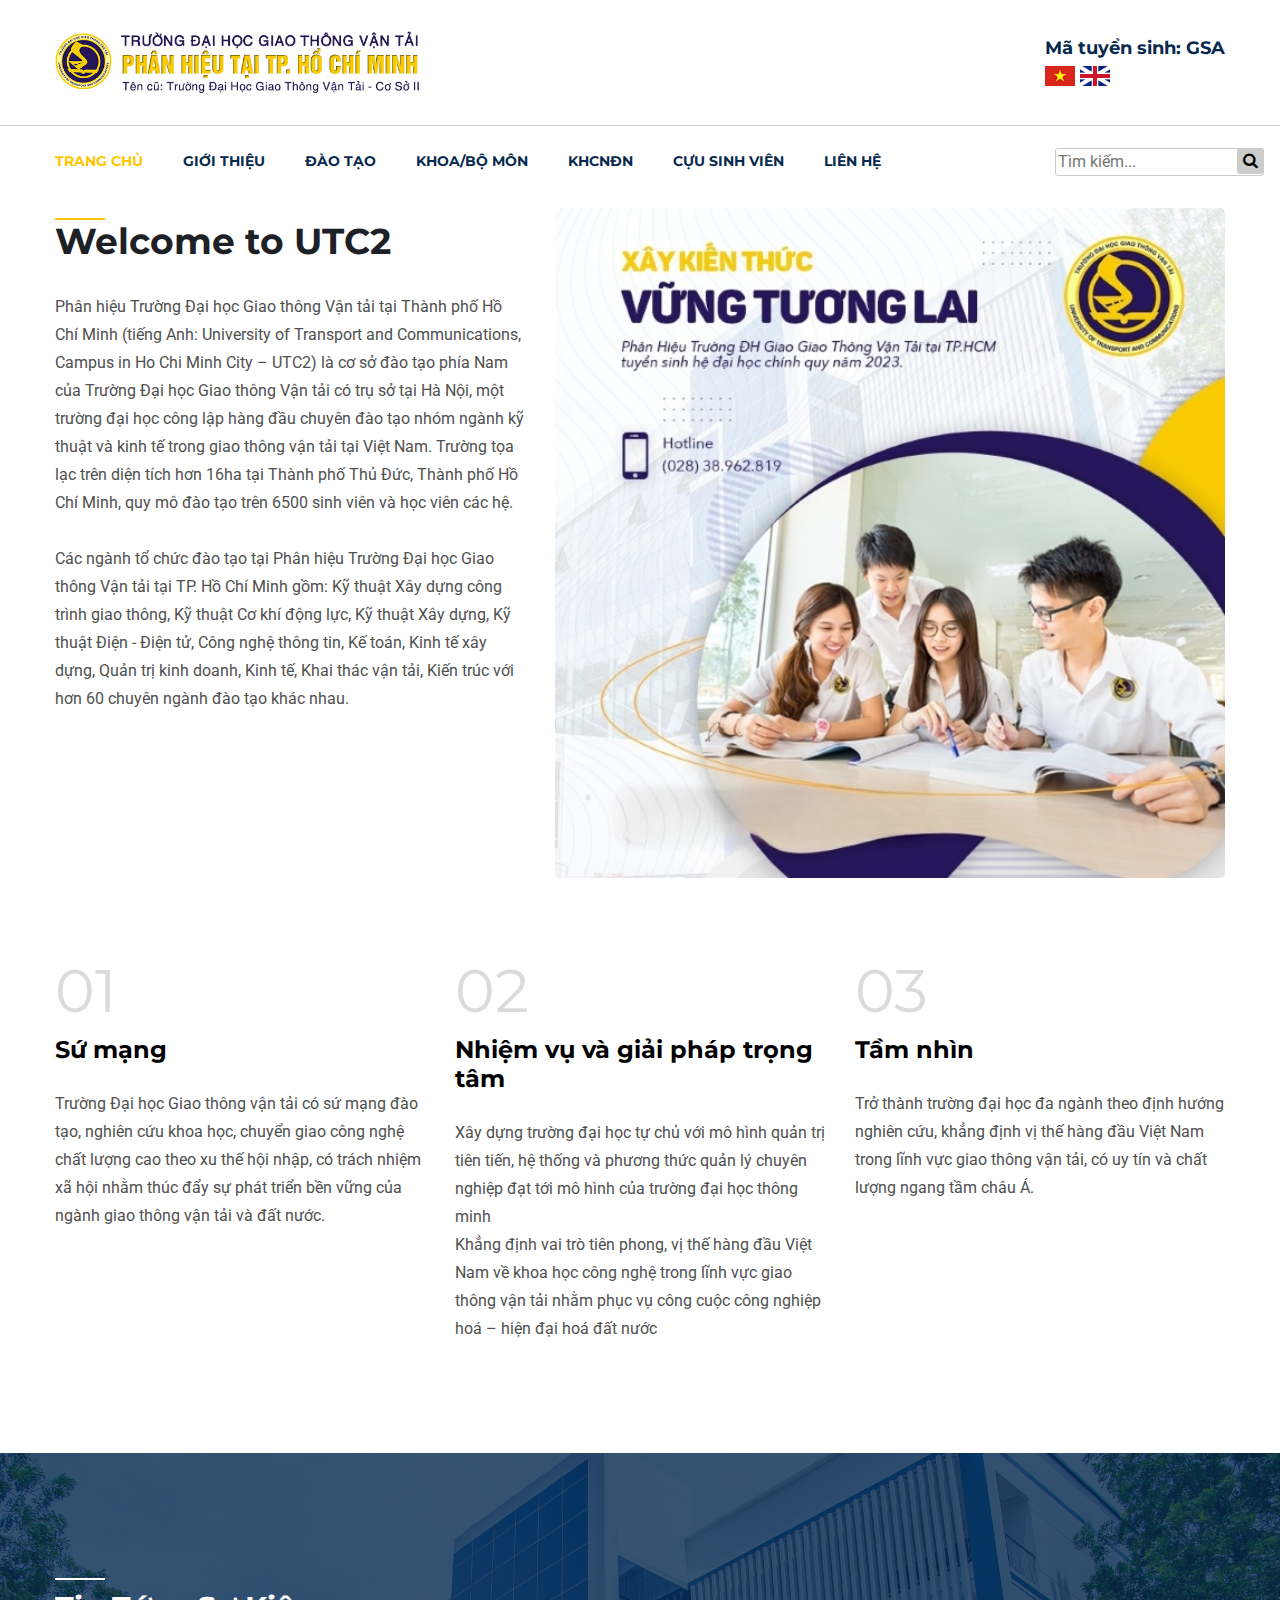
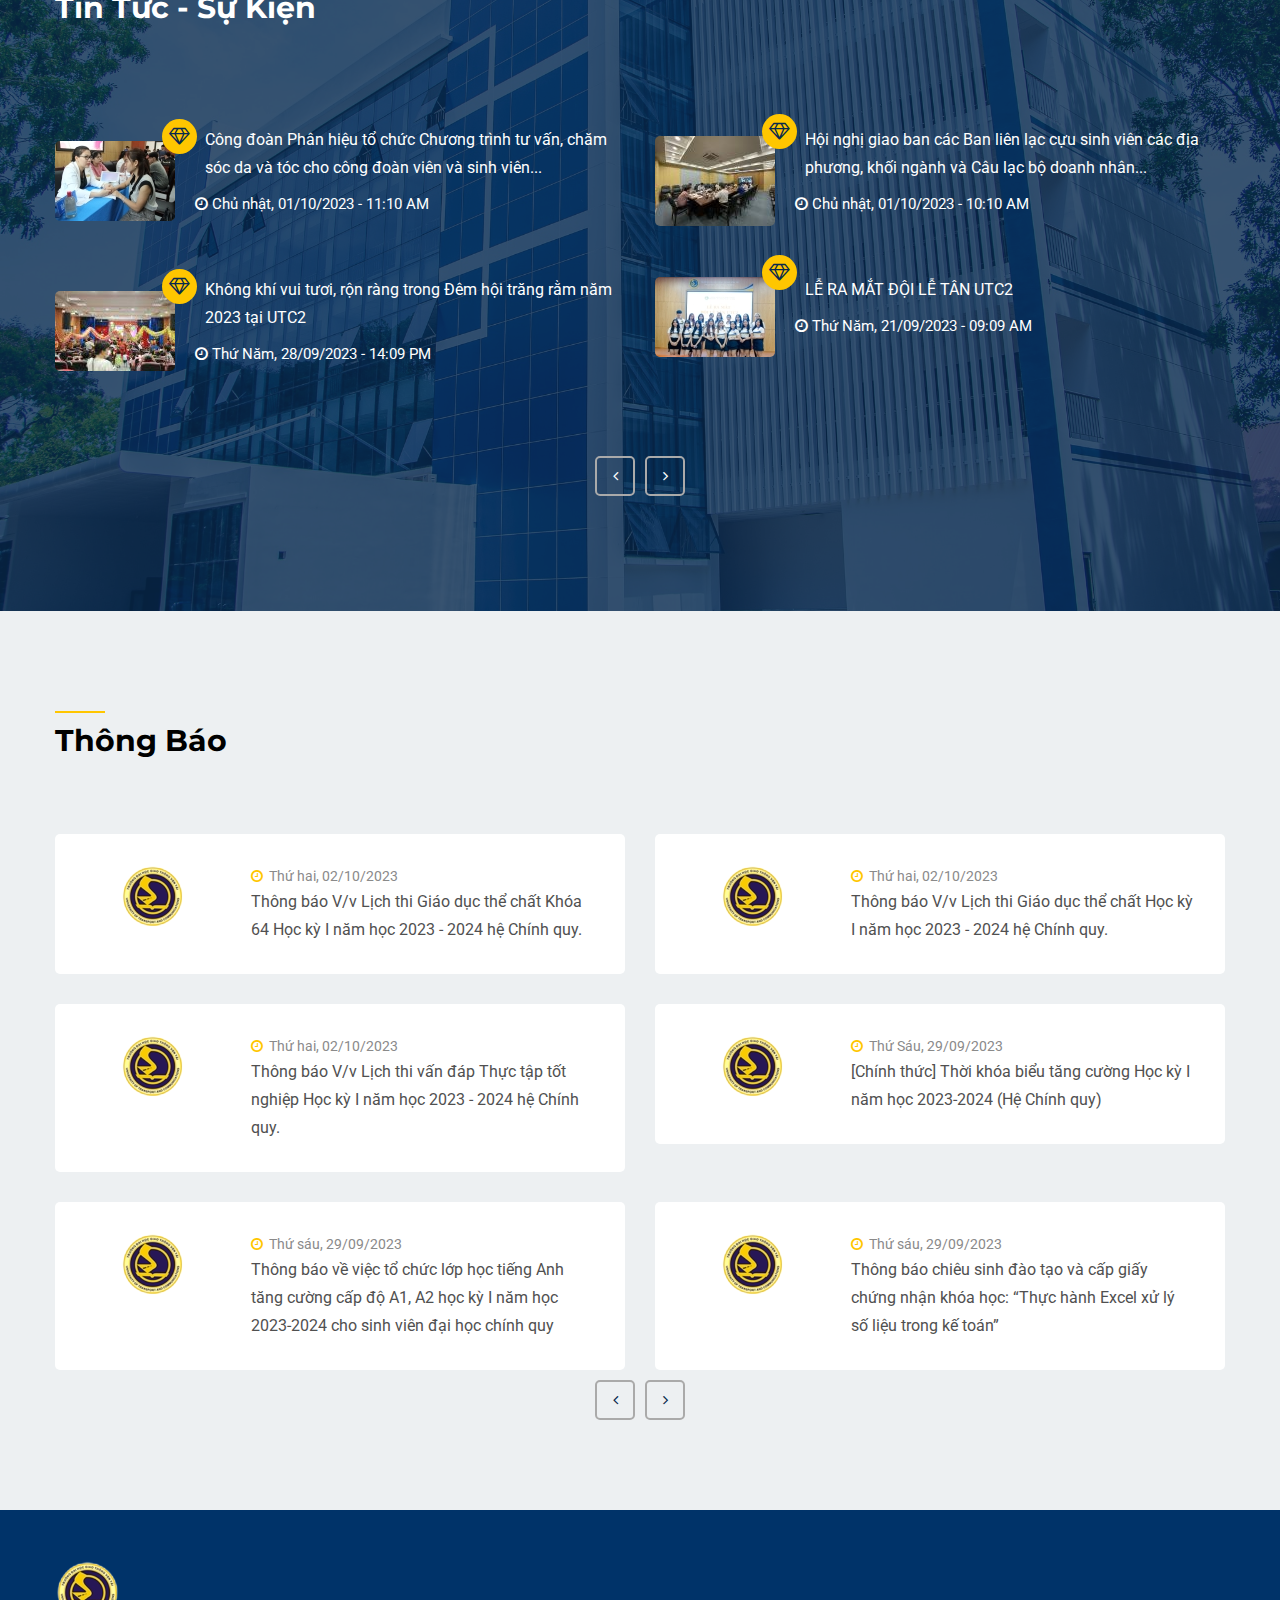
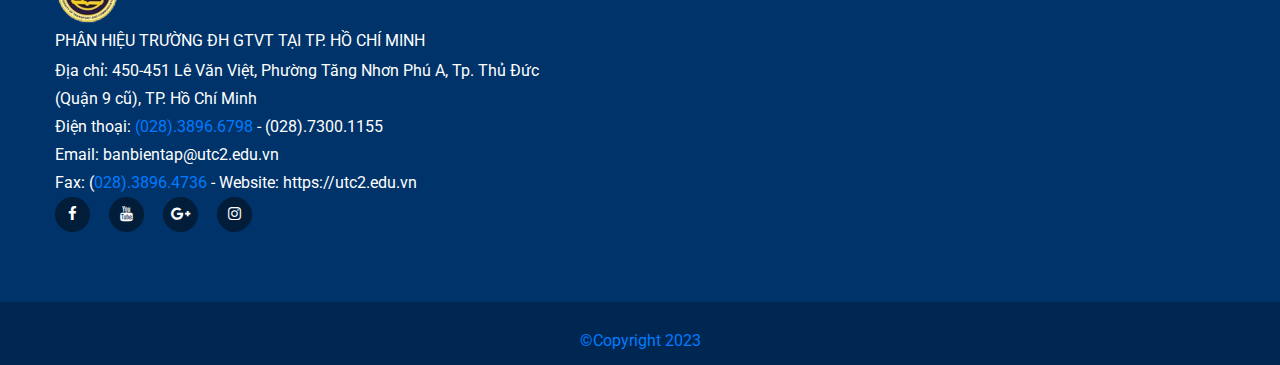
<file: utc2-education/index.html>
<!doctype html>
<html lang="en">

<head>

    <!--====== Required meta tags ======-->
    <meta charset="utf-8">
    <meta http-equiv="x-ua-compatible" content="ie=edge">
    <meta name="description" content="">
    <meta name="viewport" content="width=device-width, initial-scale=1, shrink-to-fit=no">

    <!--====== Title ======-->
    <title>Phân hiệu trường ĐH GTVT tại TP.Hồ Chí Minh</title>

    <!--====== Favicon Icon ======-->
    <link rel="shortcut icon" href="images/iconlogo.png" type="image/png">
    <!--====== Bootstrap css ======-->
    <link rel="stylesheet" href="css/bootstrap.min.css">

    <!--====== Fontawesome css ======-->
    <link rel="stylesheet" href="css/font-awesome.min.css">

    <!--====== Default css ======-->
    <link rel="stylesheet" href="css/default.css">

    <!--====== Style css ======-->
    <link rel="stylesheet" href="css/style.css">

    <!--====== Responsive css ======-->
    <link rel="stylesheet" href="css/responsive.css">


</head>

<body>
    <header id="header-part">
        <div class="header-logo-support pt-30 pb-30">
            <div class="container">

                <div class="row">
                    <div class="col-lg-4 col-md-4">
                        <div class="logo">
                            <a href="index.html">
                                <img src="images/logo.png" alt="Logo">
                            </a>
                        </div>
                    </div>
                    <div class="col-lg-8 col-md-8">
                        <div class="support-button float-right d-none d-md-block">
                            <div class="support float-left">
                                <!-- <div class="icon">
                                    <img src="images/all-icon/support.png" alt="icon">
                                </div> -->
                                <div class="cont">
                                    <span>Mã tuyển sinh: GSA</span>
                                    <br>
                                    <span><a href="#"><img src="images/vi.png" alt=""></a>
                                        <a href="#"><img src="images/en.png" alt=""></a>
                                    </span>
                                </div>
                            </div>
                            <!-- <div class="button float-left">
                                <a href="#" class="main-btn">Apply Now</a>
                            </div> -->
                        </div>
                    </div>
                </div> <!-- row -->
            </div> <!-- container -->
        </div> <!-- header logo support -->

        <div class="navigation">
            <div class="container">
                <div class="row">
                    <div class="col-lg-10 col-md-10 col-sm-9 col-8">
                        <nav class="navbar navbar-expand-lg">
                            <div class="collapse navbar-collapse sub-menu-bar" id="navbarSupportedContent">
                                <ul class="navbar-nav mr-auto">
                                    <li class="nav-item">
                                        <a class="active" href="index.html">Trang Chủ</a>
                                    </li>
                                    <li class="nav-item">
                                        <a href="index.html">Giới Thiệu</a>
                                    </li>
                                    <li class="nav-item">
                                        <a href="#">Đào Tạo</a>
                                        <ul class="sub-menu">
                                            <li><a href="#">Ngành/Chuyên ngành đào tạo</a></li>
                                            <li><a href="#">Chương trình Đào tạo</a></li>
                                            <li><a href="#">Kế hoạch năm học</a></li>
                                        </ul>
                                    </li>
                                    <li class="nav-item">
                                        <a href="#">Khoa/Bộ Môn</a>
                                        <ul class="sub-menu">
                                            <li><a href="#">Khoa Khoa học cơ bản</a></li>
                                            <li><a href="#">Khoa Công Trình</a></li>
                                            <li><a href="#">Khoa Vận tải kinh tế</a></li>
                                            <li><a href="#">Bộ môn Cơ khí</a></li>
                                            <li><a href="#">Bộ môn Điện-Điện tử</a></li>
                                            <li><a href="#">Bộ môn Công nghệ thông tin</a></li>
                                        </ul>
                                    </li>
                                    <li class="nav-item">
                                        <a href="#">KHCNĐN</a>
                                        <ul class="sub-menu">
                                            <li><a href="#">Tin tức khoa học công nghệ</a></li>
                                            <li><a href="#">Hợp tác Trong nước</a></li>
                                            <li><a href="#">Nghiên cứu khoa học Giảng viên</a></li>
                                            <li><a href="#">Nghiên cứu khoa học Sinh viên</a></li>
                                        </ul>
                                    </li>
                                    <li class="nav-item">
                                        <a href="#">Cựu Sinh Viên</a>

                                    </li>

                                    <li class="nav-item">
                                        <a href="contact.html">Liên Hệ</a>

                                    </li>
                                </ul>
                            </div>
                        </nav> <!-- nav -->
                    </div>
                    <div class="col-lg-2 col-md-2 col-sm-3 col-4">
                        <div class="right-icon text-right">
                            <ul>
                                <li>
                                    <form class="search-form">
                                        <input type="text" placeholder="Tìm kiếm...">
                                        <button type="submit"><i class="fa fa-search"></i></button>
                                    </form>
                                </li>
                            </ul>
                        </div> <!-- right icon -->
                    </div>
                </div> <!-- row -->
            </div> <!-- container -->
        </div>

    </header>

    <section id="about-page" class="pt-70 pb-110">
        <div class="container">
            <div class="row">
                <div class="col-lg-5">
                    <div class="section-title mt-50">
                        <h5></h5>
                        <h2>Welcome to UTC2 </h2>
                    </div> <!-- section title -->
                    <div class="about-cont">
                        <p>Phân hiệu Trường Đại học Giao thông Vận tải tại Thành phố Hồ Chí Minh (tiếng Anh: University
                            of Transport and Communications, Campus in Ho Chi Minh City – UTC2) là cơ sở đào tạo phía
                            Nam của Trường Đại học Giao thông Vận tải có trụ sở tại Hà Nội, một trường đại học công lập
                            hàng đầu chuyên đào tạo nhóm ngành kỹ thuật và kinh tế trong giao thông vận tải tại Việt
                            Nam. Trường tọa lạc trên diện tích hơn 16ha tại Thành
                            phố Thủ Đức, Thành phố Hồ Chí Minh, quy mô đào tạo trên 6500 sinh viên và học viên các hệ.
                            <br>
                            <br>
                            Các ngành tổ chức đào tạo tại Phân hiệu Trường Đại học Giao thông Vận tải tại TP. Hồ Chí
                            Minh gồm: Kỹ thuật Xây dựng công trình giao thông, Kỹ thuật Cơ khí động lực, Kỹ thuật Xây
                            dựng, Kỹ thuật Điện - Điện tử, Công nghệ thông tin, Kế toán, Kinh tế xây dựng, Quản trị kinh
                            doanh, Kinh tế, Khai thác vận tải, Kiến trúc với hơn 60 chuyên ngành đào tạo khác nhau.
                        </p>
                    </div>
                </div> <!-- about cont -->
                <div class="col-lg-7">
                    <div class="about-image mt-50">

                        <img src="images/banner1.jpg" alt="">
                    </div> <!-- about imag -->
                </div>

            </div> <!-- row -->
            <div class="about-items pt-60">
                <div class="row justify-content-center">
                    <div class="col-lg-4 col-md-6 col-sm-10">
                        <div class="about-singel-items mt-30">
                            <span>01</span>
                            <h4>Sứ mạng</h4>
                            <p>Trường Đại học Giao thông vận tải có sứ mạng đào tạo, nghiên cứu khoa học, chuyển giao
                                công nghệ chất lượng cao theo xu thế hội nhập, có trách nhiệm xã hội nhằm thúc đẩy sự
                                phát triển bền vững của ngành giao thông vận tải và đất nước.</p>
                        </div> <!-- about singel -->
                    </div>
                    <div class="col-lg-4 col-md-6 col-sm-10">
                        <div class="about-singel-items mt-30">
                            <span>02</span>
                            <h4>Nhiệm vụ và giải pháp trọng tâm</h4>
                            <p>Xây dựng trường đại học tự chủ với mô hình quản trị tiên tiến, hệ thống và phương thức
                                quản lý chuyên nghiệp đạt tới mô hình của trường đại học thông minh
                                <br>
                                Khẳng định vai trò tiên phong, vị thế hàng đầu Việt Nam về khoa học công nghệ trong lĩnh
                                vực giao thông vận tải nhằm phục vụ công cuộc công nghiệp hoá – hiện đại hoá đất nước
                            </p>
                        </div> <!-- about singel -->
                    </div>
                    <div class="col-lg-4 col-md-6 col-sm-10">
                        <div class="about-singel-items mt-30">
                            <span>03</span>
                            <h4>Tầm nhìn</h4>
                            <p>Trở thành trường đại học đa ngành theo định hướng nghiên cứu, khẳng định vị thế hàng đầu
                                Việt Nam trong lĩnh vực giao thông vận tải, có uy tín và chất lượng ngang tầm châu Á.
                            </p>
                        </div> <!-- about singel -->
                    </div>
                </div> <!-- row -->
            </div> <!-- about items -->
        </div> <!-- container -->
    </section>
    <section id="event" class="bg_cover pt-115 pb-115" data-overlay="8"
        style="background-image: url(images/inform.jpg)">
        <div class="container">

            <div class="row">
                <div class="col-lg-6">
                    <div class="section-title pb-40">
                        <h5></h5>
                        <h3>Tin Tức - Sự Kiện</h3>
                    </div> <!-- section title -->
                </div>
            </div> <!-- row -->
            <div class="row event-slied mt-40">
                <div class="col-lg-6">
                    <div class="singel-event">
                        <div class="event-thum">
                            <img src="images/event/i11.jpg" alt="event">
                            <div class="quote">
                                <i class="fa fa-diamond"></i>
                            </div>
                        </div>
                        <div class="event-cont">
                            <a href="#">
                                <p>Công đoàn Phân hiệu tổ chức Chương trình tư vấn, chăm sóc da và tóc cho công đoàn
                                    viên và
                                    sinh viên... </p>
                            </a>
                            <span><i class="fa fa-clock-o"></i> Chủ nhật, 01/10/2023 - 11:10 AM</span>
                        </div>
                    </div> <!-- singel event -->
                </div>

                <div class="col-lg-6">
                    <div class="singel-event">
                        <div class="event-thum">
                            <img src="images/event/i22.jpg" alt="event">
                            <div class="quote">
                                <i class="fa fa-diamond"></i>
                            </div>
                        </div>
                        <div class="event-cont">
                            <a href="#">
                                <p>
                                    Hội nghị giao ban các Ban liên lạc cựu sinh viên các địa phương, khối ngành và Câu
                                    lạc bộ doanh nhân...
                                </p>
                            </a>
                            <span><i class="fa fa-clock-o"></i> Chủ nhật, 01/10/2023 - 10:10 AM</span>
                        </div>
                    </div> <!-- singel event -->
                </div>
                <div class="col-lg-6">
                    <div class="singel-event">
                        <div class="event-thum">
                            <img src="images/event/i33.jpg" alt="event">
                            <div class="quote">
                                <i class="fa fa-diamond"></i>
                            </div>
                        </div>
                        <div class="event-cont">
                            <a href="#">
                                <p>
                                    Không khí vui tươi, rộn ràng trong Đêm hội trăng rằm năm 2023 tại UTC2</p>
                            </a>
                            <span><i class="fa fa-clock-o"></i> Thứ Năm, 28/09/2023 - 14:09 PM</span>
                        </div>
                    </div> <!-- singel event -->
                </div>
                <div class="col-lg-6">
                    <div class="singel-event">
                        <div class="event-thum">
                            <img src="images/event/i55.jpg" alt="event">
                            <div class="quote">
                                <i class="fa fa-diamond"></i>
                            </div>
                        </div>
                        <div class="event-cont">
                            <a href="#">
                                <p>
                                    LỄ RA MẮT ĐỘI LỄ TÂN UTC2</p>
                            </a>
                            <span><i class="fa fa-clock-o"></i> Thứ Năm, 21/09/2023 - 09:09 AM</span>
                        </div>
                    </div> <!-- singel event -->
                </div>

            </div> <!-- event slied -->
            <div class="row event-slied mt-40">
                <div class="col-lg-12">
                    <nav class="courses-pagination mt-50">
                        <ul class="pagination justify-content-center">
                            <li class="page-item1">
                                <a href="#" aria-label="Previous">
                                    <i class="fa fa-angle-left"></i>
                                </a>
                            </li>

                            <li class="page-item1">
                                <a href="#" aria-label="Next">
                                    <i class="fa fa-angle-right"></i>
                                </a>
                            </li>
                        </ul>
                    </nav> <!-- courses pagination -->
                </div>
            </div> <!-- row -->
        </div> <!-- container -->
    </section>
    <section id="information-page" class="pt-90 pb-90 gray-bg">
        <div class="container">
            <div class="row">
                <div class="col-lg-6">
                    <div class="section-title pb-45">
                        <h5></h5>
                        <h3>Thông Báo</h3>
                    </div> <!-- section title -->
                </div>
            </div>
            <div class="row">
                <div class="col-lg-6">
                    <div class="singel-information-list mt-30">
                        <div class="information-thum">
                            <a href="#">
                                <img src="images/iconlogo.png" alt="information">
                            </a>
                        </div>
                        <div class="information-cont">
                            <span><i class="fa fa-clock-o"></i> Thứ hai, 02/10/2023</span>
                            <a href="#">
                                <p>
                                    Thông báo V/v Lịch thi Giáo dục thể chất Khóa 64 Học kỳ I năm học 2023 - 2024 hệ
                                    Chính quy.</p>
                            </a>
                        </div>
                    </div>
                </div>
                <div class="col-lg-6">
                    <div class="singel-information-list mt-30">
                        <div class="information-thum">
                            <a href="#">
                                <img src="images/iconlogo.png" alt="information">
                            </a>
                        </div>
                        <div class="information-cont">
                            <span><i class="fa fa-clock-o"></i> Thứ hai, 02/10/2023</span>
                            <a href="#">
                                <p>
                                    Thông báo V/v Lịch thi Giáo dục thể chất Học kỳ I năm học 2023 - 2024 hệ Chính quy.
                                </p>
                            </a>
                        </div>
                    </div>
                </div>
                <div class="col-lg-6">
                    <div class="singel-information-list mt-30">
                        <div class="information-thum">
                            <a href="#">
                                <img src="images/iconlogo.png" alt="information">
                            </a>
                        </div>
                        <div class="information-cont">
                            <span><i class="fa fa-clock-o"></i> Thứ hai, 02/10/2023</span>
                            <a href="#">
                                <p>
                                    Thông báo V/v Lịch thi vấn đáp Thực tập tốt nghiệp Học kỳ I năm học 2023 - 2024 hệ
                                    Chính quy.</p>
                            </a>
                        </div>
                    </div>
                </div>
                <div class="col-lg-6">
                    <div class="singel-information-list mt-30">
                        <div class="information-thum">
                            <a href="#">
                                <img src="images/iconlogo.png" alt="information">
                            </a>
                        </div>
                        <div class="information-cont">
                            <span><i class="fa fa-clock-o"></i> Thứ Sáu, 29/09/2023</span>
                            <a href="#">
                                <p>
                                    [Chính thức] Thời khóa biểu tăng cường Học kỳ I năm học 2023-2024 (Hệ Chính quy)</p>
                            </a>
                        </div>
                    </div>
                </div>
                <div class="col-lg-6">
                    <div class="singel-information-list mt-30">
                        <div class="information-thum">
                            <a href="#">
                                <img src="images/iconlogo.png" alt="information">
                            </a>
                        </div>
                        <div class="information-cont">
                            <span><i class="fa fa-clock-o"></i> Thứ sáu, 29/09/2023</span>
                            <a href="#">
                                <p>
                                    Thông báo về việc tổ chức lớp học tiếng Anh tăng cường cấp độ A1, A2 học kỳ I năm
                                    học 2023-2024 cho sinh viên đại học chính quy</p>
                            </a>
                        </div>
                    </div>
                </div>
                <div class="col-lg-6">
                    <div class="singel-information-list mt-30">
                        <div class="information-thum">
                            <a href="#">
                                <img src="images/iconlogo.png" alt="information">
                            </a>
                        </div>
                        <div class="information-cont">
                            <span><i class="fa fa-clock-o"></i> Thứ sáu, 29/09/2023</span>
                            <a href="#">
                                <p>
                                    Thông báo chiêu sinh đào tạo và cấp giấy chứng nhận khóa học: “Thực hành Excel xử
                                    lý số liệu trong kế toán”</p>
                            </a>
                        </div>
                    </div>
                </div>
            </div> <!-- row -->
            <div class="row">
                <div class="col-lg-12">
                    <nav class="courses-pagination mt-50">
                        <ul class="pagination justify-content-center">
                            <li class="page-item">
                                <a href="#" aria-label="Previous">
                                    <i class="fa fa-angle-left"></i>
                                </a>
                            </li>

                            <li class="page-item">
                                <a href="#" aria-label="Next">
                                    <i class="fa fa-angle-right"></i>
                                </a>
                            </li>
                        </ul>
                    </nav> <!-- courses pagination -->
                </div>
            </div> <!-- row -->
        </div> <!-- container -->
    </section>


    <!--====== FOOTER PART START ======-->

    <footer id="footer-part">
        <div class="footer-top pt-10 pb-70">
            <div class="container">
                <div class="row">
                    <div class="col-lg-6 col-md-6">
                        <div class="footer-about mt-40">
                            <div class="logo">
                                <a href="#"><img src="images/iconlogo.png" alt="Logo"></a>
                            </div>
                            <div id="ttfootertrentrai">
                                <div id="tdttfootertrentrai">Phân hiệu trường ĐH GTVT tại TP. Hồ Chí Minh</div>
                                <p>Địa chỉ: 450-451 Lê Văn Việt, Phường Tăng Nhơn Phú A, Tp. Thủ Đức (Quận 9 cũ), TP. Hồ
                                    Chí Minh</p>

                                <p>Điện thoại:&nbsp;<a href="tel:(+84) 28%C2%A038966798">(028).3896.6798</a>&nbsp;-
                                    (028).7300.1155</p>

                                <p>Email: banbientap@utc2.edu.vn</p>

                                <p>Fax:&nbsp;(<a href="tel:(028)-3896-4736">028).3896.4736</a>&nbsp;- Website:
                                    https://utc2.edu.vn</p>
                            </div>
                            <ul class="mt-20">
                                <li><a href="#"><i class="fa fa-facebook-f"></i></a></li>
                                <li><a href="#"><i class="fa fa-youtube"></i></a></li>
                                <li><a href="#"><i class="fa fa-google-plus"></i></a></li>
                                <li><a href="#"><i class="fa fa-instagram"></i></a></li>
                            </ul>
                        </div> <!-- footer about -->
                    </div>

                    <div class="col-lg-6 col-md-6 ">
                        <div id="mapfootertrentrai">
                            <iframe
                                src="https://www.google.com/maps/embed?pb=!1m14!1m8!1m3!1d7837.0187154014575!2d106.7937563!3d10.8488098!3m2!1i1024!2i768!4f13.1!3m3!1m2!1s0x317527158a0a5b81%3A0xf45c5d34ac580517!2zUGjDom4gaGnhu4d1IFRyxrDhu51uZyDEkOG6oWkgaOG7jWMgR1RWVCB04bqhaSBUcC4gSOG7kyBDaMOtIE1pbmg!5e0!3m2!1svi!2s!4v1696221725353!5m2!1svi!2s"
                                width="600" height="450" style="border:0;" allowfullscreen="" loading="lazy"
                                referrerpolicy="no-referrer-when-downgrade"></iframe>
                        </div>

                    </div>
                </div> <!-- row -->
            </div> <!-- container -->
        </div> <!-- footer top -->

        <div class="footer-copyright pt-10 pb-10">
            <div class="container">
                <div class="copyright text-md-left text-center pt-15">
                    <p><a target="_blank" href="#">©Copyright 2023</a> </p>
                </div>

            </div> <!-- container -->
        </div> <!-- footer copyright -->
    </footer>

    <!--====== FOOTER PART ENDS ======-->
    <!--====== jquery js ======-->
    <script src="js/vendor/modernizr-3.6.0.min.js"></script>
    <script src="js/vendor/jquery-1.12.4.min.js"></script>

    <!--====== Main js ======-->
    <script src="js/main.js"></script>

</body>

</html>
</file>
<file: utc2-education/css/default.css>
/* Deafult Margin & Padding */
/*-- Margin Top --*/
.mt-5 {
	margin-top: 5px;
}
.mt-10 {
	margin-top: 10px;
}
.mt-15 {
	margin-top: 15px;
}
.mt-20 {
	margin-top: 20px;
}
.mt-25 {
	margin-top: 25px;
}
.mt-30 {
	margin-top: 30px;
}
.mt-35 {
	margin-top: 35px;
}
.mt-40 {
	margin-top: 40px;
}
.mt-45 {
	margin-top: 45px;
}
.mt-50 {
	margin-top: 10px;
}
.mt-55 {
	margin-top: 55px;
}
.mt-60 {
	margin-top: 60px;
}
.mt-65 {
	margin-top: 65px;
}
.mt-70 {
	margin-top: 70px;
}
.mt-75 {
	margin-top: 75px;
}
.mt-80 {
	margin-top: 80px;
}
.mt-85 {
	margin-top: 85px;
}
.mt-90 {
	margin-top: 90px;
}
.mt-95 {
	margin-top: 95px;
}
.mt-100 {
	margin-top: 100px;
}
.mt-105 {
	margin-top: 105px;
}
.mt-110 {
	margin-top: 110px;
}
.mt-115 {
	margin-top: 115px;
}
.mt-120 {
	margin-top: 120px;
}
.mt-125 {
	margin-top: 125px;
}
.mt-130 {
	margin-top: 130px;
}
.mt-135 {
	margin-top: 135px;
}
.mt-140 {
	margin-top: 140px;
}
.mt-145 {
	margin-top: 145px;
}
.mt-150 {
	margin-top: 150px;
}
.mt-155 {
	margin-top: 155px;
}
.mt-160 {
	margin-top: 160px;
}
.mt-165 {
	margin-top: 165px;
}
.mt-170 {
	margin-top: 170px;
}
.mt-175 {
	margin-top: 175px;
}
.mt-180 {
	margin-top: 180px;
}
.mt-185 {
	margin-top: 185px;
}
.mt-190 {
	margin-top: 190px;
}
.mt-195 {
	margin-top: 195px;
}
.mt-200 {
	margin-top: 200px;
}
/*-- Margin Bottom --*/

.mb-5 {
	margin-bottom: 5px;
}
.mb-10 {
	margin-bottom: 10px;
}
.mb-15 {
	margin-bottom: 15px;
}
.mb-20 {
	margin-bottom: 20px;
}
.mb-25 {
	margin-bottom: 25px;
}
.mb-30 {
	margin-bottom: 30px;
}
.mb-35 {
	margin-bottom: 35px;
}
.mb-40 {
	margin-bottom: 40px;
}
.mb-45 {
	margin-bottom: 45px;
}
.mb-50 {
	margin-bottom: 50px;
}
.mb-55 {
	margin-bottom: 55px;
}
.mb-60 {
	margin-bottom: 60px;
}
.mb-65 {
	margin-bottom: 65px;
}
.mb-70 {
	margin-bottom: 70px;
}
.mb-75 {
	margin-bottom: 75px;
}
.mb-80 {
	margin-bottom: 80px;
}
.mb-85 {
	margin-bottom: 85px;
}
.mb-90 {
	margin-bottom: 90px;
}
.mb-95 {
	margin-bottom: 95px;
}
.mb-100 {
	margin-bottom: 100px;
}
.mb-105 {
	margin-bottom: 105px;
}
.mb-110 {
	margin-bottom: 110px;
}
.mb-115 {
	margin-bottom: 115px;
}
.mb-120 {
	margin-bottom: 120px;
}
.mb-125 {
	margin-bottom: 125px;
}
.mb-130 {
	margin-bottom: 130px;
}
.mb-135 {
	margin-bottom: 135px;
}
.mb-140 {
	margin-bottom: 140px;
}
.mb-145 {
	margin-bottom: 145px;
}
.mb-150 {
	margin-bottom: 150px;
}
.mb-155 {
	margin-bottom: 155px;
}
.mb-160 {
	margin-bottom: 160px;
}
.mb-165 {
	margin-bottom: 165px;
}
.mb-170 {
	margin-bottom: 170px;
}
.mb-175 {
	margin-bottom: 175px;
}
.mb-180 {
	margin-bottom: 180px;
}
.mb-185 {
	margin-bottom: 185px;
}
.mb-190 {
	margin-bottom: 190px;
}
.mb-195 {
	margin-bottom: 195px;
}
.mb-200 {
	margin-bottom: 200px;
}
/*-- margin left --*/
.ml-5 {
	margin-left: 5px;
}
.ml-10 {
	margin-left: 10px;
}
.ml-15 {
	margin-left: 15px;
}
.ml-20 {
	margin-left: 20px;
}
.ml-25 {
	margin-left: 25px;
}
.ml-30 {
	margin-left: 30px;
}
.ml-35 {
	margin-left: 35px;
}
.ml-40 {
	margin-left: 40px;
}
.ml-45 {
	margin-left: 45px;
}
.ml-50 {
	margin-left: 50px;
}
.ml-55 {
	margin-left: 55px;
}
.ml-60 {
	margin-left: 60px;
}
.ml-65 {
	margin-left: 65px;
}
.ml-70 {
	margin-left: 70px;
}
.ml-75 {
	margin-left: 75px;
}
.ml-80 {
	margin-left: 80px;
}
.ml-85 {
	margin-left: 85px;
}
.ml-90 {
	margin-left: 90px;
}
.ml-95 {
	margin-left: 95px;
}
.ml-100 {
	margin-left: 100px;
}
.ml-105 {
	margin-left: 105px;
}
.ml-110 {
	margin-left: 110px;
}
.ml-115 {
	margin-left: 115px;
}
.ml-120 {
	margin-left: 120px;
}
.ml-125 {
	margin-left: 125px;
}
.ml-130 {
	margin-left: 130px;
}
.ml-135 {
	margin-left: 135px;
}
.ml-140 {
	margin-left: 140px;
}
.ml-145 {
	margin-left: 145px;
}
.ml-150 {
	margin-left: 150px;
}
.ml-155 {
	margin-left: 155px;
}
.ml-160 {
	margin-left: 160px;
}
.ml-165 {
	margin-left: 165px;
}
.ml-170 {
	margin-left: 170px;
}
.ml-175 {
	margin-left: 175px;
}
.ml-180 {
	margin-left: 180px;
}
.ml-185 {
	margin-left: 185px;
}
.ml-190 {
	margin-left: 190px;
}
.ml-195 {
	margin-left: 195px;
}
.ml-200 {
	margin-left: 200px;
}
/*-- margin right --*/
.mr-5 {
	margin-right: 5px;
}
.mr-10 {
	margin-right: 10px;
}
.mr-15 {
	margin-right: 15px;
}
.mr-20 {
	margin-right: 20px;
}
.mr-25 {
	margin-right: 25px;
}
.mr-30 {
	margin-right: 30px;
}
.mr-35 {
	margin-right: 35px;
}
.mr-40 {
	margin-right: 40px;
}
.mr-45 {
	margin-right: 45px;
}
.mr-50 {
	margin-right: 50px;
}
.mr-55 {
	margin-right: 55px;
}
.mr-60 {
	margin-right: 60px;
}
.mr-65 {
	margin-right: 65px;
}
.mr-70 {
	margin-right: 70px;
}
.mr-75 {
	margin-right: 75px;
}
.mr-80 {
	margin-right: 80px;
}
.mr-85 {
	margin-right: 85px;
}
.mr-90 {
	margin-right: 90px;
}
.mr-95 {
	margin-right: 95px;
}
.mr-100 {
	margin-right: 100px;
}
.mr-105 {
	margin-right: 105px;
}
.mr-110 {
	margin-right: 110px;
}
.mr-115 {
	margin-right: 115px;
}
.mr-120 {
	margin-right: 120px;
}
.mr-125 {
	margin-right: 125px;
}
.mr-130 {
	margin-right: 130px;
}
.mr-135 {
	margin-right: 135px;
}
.mr-140 {
	margin-right: 140px;
}
.mr-145 {
	margin-right: 145px;
}
.mr-150 {
	margin-right: 150px;
}
.mr-155 {
	margin-right: 155px;
}
.mr-160 {
	margin-right: 160px;
}
.mr-165 {
	margin-right: 165px;
}
.mr-170 {
	margin-right: 170px;
}
.mr-175 {
	margin-right: 175px;
}
.mr-180 {
	margin-right: 180px;
}
.mr-185 {
	margin-right: 185px;
}
.mr-190 {
	margin-right: 190px;
}
.mr-195 {
	margin-right: 195px;
}
.mr-200 {
	margin-right: 200px;
}


/*-- Padding Top --*/

.pt-5 {
	padding-top: 5px;
}
.pt-10 {
	padding-top: 10px;
}
.pt-15 {
	padding-top: 15px;
}
.pt-20 {
	padding-top: 20px;
}
.pt-25 {
	padding-top: 25px;
}
.pt-30 {
	padding-top: 30px;
}
.pt-35 {
	padding-top: 35px;
}
.pt-40 {
	padding-top: 40px;
}
.pt-45 {
	padding-top: 45px;
}
.pt-50 {
	padding-top: 50px;
}
.pt-55 {
	padding-top: 55px;
}
.pt-60 {
	padding-top: 60px;
}
.pt-65 {
	padding-top: 65px;
}
/* .pt-70 {
	padding-top: 7px;
} */
.pt-75 {
	padding-top: 75px;
}
.pt-80 {
	padding-top: 80px;
}
.pt-85 {
	padding-top: 85px;
}
.pt-90 {
	padding-top: 90px;
}
.pt-95 {
	padding-top: 95px;
}
.pt-100 {
	padding-top: 100px;
}
.pt-105 {
	padding-top: 105px;
}
.pt-110 {
	padding-top: 110px;
}
.pt-115 {
	padding-top: 115px;
}
.pt-120 {
	padding-top: 120px;
}
.pt-125 {
	padding-top: 125px;
}
.pt-130 {
	padding-top: 130px;
}
.pt-135 {
	padding-top: 135px;
}
.pt-140 {
	padding-top: 140px;
}
.pt-145 {
	padding-top: 145px;
}
.pt-150 {
	padding-top: 150px;
}
.pt-155 {
	padding-top: 155px;
}
.pt-160 {
	padding-top: 160px;
}
.pt-165 {
	padding-top: 165px;
}
.pt-170 {
	padding-top: 170px;
}
.pt-175 {
	padding-top: 175px;
}
.pt-180 {
	padding-top: 180px;
}
.pt-185 {
	padding-top: 185px;
}
.pt-190 {
	padding-top: 190px;
}
.pt-195 {
	padding-top: 195px;
}
.pt-200 {
	padding-top: 200px;
}
/*-- Padding Bottom --*/

.pb-5 {
	padding-bottom: 5px;
}
.pb-10 {
	padding-bottom: 10px;
}
.pb-15 {
	padding-bottom: 15px;
}
.pb-20 {
	padding-bottom: 20px;
}
.pb-25 {
	padding-bottom: 25px;
}
.pb-30 {
	padding-bottom: 30px;
}
.pb-35 {
	padding-bottom: 35px;
}
.pb-40 {
	padding-bottom: 40px;
}
.pb-45 {
	padding-bottom: 45px;
}
.pb-50 {
	padding-bottom: 50px;
}
.pb-55 {
	padding-bottom: 55px;
}
.pb-60 {
	padding-bottom: 60px;
}
.pb-65 {
	padding-bottom: 65px;
}
.pb-70 {
	padding-bottom: 70px;
}
.pb-75 {
	padding-bottom: 75px;
}
.pb-80 {
	padding-bottom: 80px;
}
.pb-85 {
	padding-bottom: 85px;
}
.pb-90 {
	padding-bottom: 90px;
}
.pb-95 {
	padding-bottom: 95px;
}
.pb-100 {
	padding-bottom: 100px;
}
.pb-105 {
	padding-bottom: 105px;
}
.pb-110 {
	padding-bottom: 110px;
}
.pb-115 {
	padding-bottom: 115px;
}
.pb-120 {
	padding-bottom: 120px;
}
.pb-125 {
	padding-bottom: 125px;
}
.pb-130 {
	padding-bottom: 130px;
}
.pb-135 {
	padding-bottom: 135px;
}
.pb-140 {
	padding-bottom: 140px;
}
.pb-145 {
	padding-bottom: 145px;
}
.pb-150 {
	padding-bottom: 150px;
}
.pb-155 {
	padding-bottom: 155px;
}
.pb-160 {
	padding-bottom: 160px;
}
.pb-165 {
	padding-bottom: 165px;
}
.pb-170 {
	padding-bottom: 170px;
}
.pb-175 {
	padding-bottom: 175px;
}
.pb-180 {
	padding-bottom: 180px;
}
.pb-185 {
	padding-bottom: 185px;
}
.pb-190 {
	padding-bottom: 190px;
}
.pb-195 {
	padding-bottom: 195px;
}
.pb-200 {
	padding-bottom: 200px;
}

/*-- Padding left --*/

.pl-0 {
	padding-left: 0px;
}
.pl-5 {
	padding-left: 5px;
}
.pl-10 {
	padding-left: 10px;
}
.pl-15 {
	padding-left: 15px;
}
.pl-20 {
	padding-left: 20px;
}
.pl-25 {
	padding-left: 25px;
}
.pl-30 {
	padding-left: 30px;
}
.pl-35 {
	padding-left: 35px;
}
.pl-40 {
	padding-left: 40px;
}
.pl-45 {
	padding-left: 45px;
}
.pl-50 {
	padding-left: 50px;
}
.pl-55 {
	padding-left: 55px;
}
.pl-60 {
	padding-left: 60px;
}
.pl-65 {
	padding-left: 65px;
}
.pl-70 {
	padding-left: 70px;
}
.pl-75 {
	padding-left: 75px;
}
.pl-80 {
	padding-left: 80px;
}
.pl-85 {
	padding-left: 85px;
}
.pl-90 {
	padding-left: 90px;
}
.pl-100 {
	padding-left: 100px;
}
.pl-105 {
	padding-left: 105px;
}
.pl-110 {
	padding-left: 110px;
}
.pl-115 {
	padding-left: 115px;
}
.pl-120 {
	padding-left: 120px;
}
.pl-125 {
	padding-left: 125px;
}
/*-- Padding right --*/

.pr-0 {
	padding-right: 0px;
}
.pr-5 {
	padding-right: 5px;
}
.pr-10 {
	padding-right: 10px;
}
.pr-15 {
	padding-right: 15px;
}
.pr-20 {
	padding-right: 20px;
}
.pr-25 {
	padding-right: 25px;
}
.pr-30 {
	padding-right: 30px;
}
.pr-35 {
	padding-right: 35px;
}
.pr-40 {
	padding-right: 40px;
}
.pr-45 {
	padding-right: 45px;
}
.pr-50 {
	padding-right: 50px;
}
.pr-55 {
	padding-right: 55px;
}
.pr-60 {
	padding-right: 60px;
}
.pr-65 {
	padding-right: 65px;
}
.pr-70 {
	padding-right: 70px;
}
.pr-75 {
	padding-right: 75px;
}
.pr-80 {
	padding-right: 80px;
}
.pr-85 {
	padding-right: 85px;
}
.pr-90 {
	padding-right: 90px;
}
.pr-95 {
	padding-right: 95px;
}
.pr-100 {
	padding-right: 100px;
}
.pr-105 {
	padding-right: 105px;
}
/* Background Color */

.gray-bg {
	background: #edf0f2;
}
.white-bg {
	background: #fff;
}
.black-bg {
	background: #222;
}
/* Color */

.white {
	color: #fff;
}
.black {
	color: #222;
}
/* black overlay */

[data-overlay] {
	position: relative;
}
[data-overlay]::before {
	background: #07294d none repeat scroll 0 0;
	content: "";
	height: 100%;
	left: 0;
	position: absolute;
	top: 0;
	width: 100%;
	z-index: 1;
}
[data-overlay="3"]::before {
	opacity: 0.3;
}
[data-overlay="4"]::before {
	opacity: 0.4;
}
[data-overlay="5"]::before {
	opacity: 0.5;
}
[data-overlay="6"]::before {
	opacity: 0.6;
}
[data-overlay="7"]::before {
	opacity: 0.7;
}
[data-overlay="8"]::before {
	opacity: 0.8;
}
[data-overlay="9"]::before {
	opacity: 0.9;
}
</file>
<file: utc2-education/css/style.css>
/*===========================
    1. Theme default css 
===========================*/


@import url('https://fonts.googleapis.com/css?family=Montserrat:300,400,500,600,700|Roboto:300,400,500,700');

 body {
	font-family: 'Roboto', sans-serif;
	font-weight: 400;
	font-style: normal;
    -webkit-font-smoothing: antialiased;
    -moz-osx-font-smoothing: grayscale;
}

img {
	max-width: 100%;
}

a:focus,
input:focus,
textarea:focus,
button:focus {
	text-decoration: none;
	outline: none;
}

a:focus,
a:hover{
	text-decoration: none;
}

i,
span,
a{
    display: inline-block;
}

h1,
h2,
h3,
h4,
h5,
h6 {
	font-family: 'Montserrat', sans-serif;
	font-weight: 700;
	color: #1d2025;
	margin: 0px;
}

h1 {
	font-weight: 500;
}
h2 {
	font-size: 36px;
}
h3 {
	font-size: 30px;
}
h4 {
	font-size: 22px;
}
h5 {
	font-size: 18px;
}
h6 {
	font-size: 16px;
}
ul,ol {
	margin: 0px;
	padding: 0px;
    list-style-type: none;
}

p {
	font-size: 16px;
	font-weight: 400;
	line-height: 28px;
	color: #505050;
	margin: 0px;
}

.bg_cover{
    background-position:0cm;
    background-size: cover;
    background-repeat: no-repeat;
    width: 100%;
    height: 100%;
}

/*===== All Button Style =====*/

.main-btn {
	display: inline-block;
	font-weight: 500;
	text-align: center;
	white-space: nowrap;
	vertical-align: middle;
	-webkit-user-select: none;
	-moz-user-select: none;
	-ms-user-select: none;
	user-select: none;
	border: 1px solid #ffc600;
	padding: 0 35px;
	font-size: 16px;
    font-family: 'Montserrat', sans-serif;
    font-weight: 700;
	line-height: 50px;
	border-radius: 5px;
    color: #07294d;
    cursor: pointer;
    position: relative;
    overflow: hidden;
    z-index: 5;
    -webkit-transition: 0.4s ease-in-out;
    transition: 0.4s ease-in-out;
    background-color: #ffc600;
}
.main-btn:hover{
    color: #ffc600;
    border-color: #07294d;
    background-color: #07294d;
}



/*===== All Section Title Style =====*/

.section-title{}
.section-title h5{
    color: #07294d;
    position: relative;
    padding-bottom: 12px;
}
.section-title h5::before{
    content: '';
    position: absolute;
    width: 50px;
    height: 2px;
    background-color: #ffc600;
    bottom: 0;
    left: 0;
}
.section-title h3{
    font-size: 30px;
    color: #000;
    padding-top: 10px;
}

/*=====================================================
    2. HEADER css 
======================================================*/


/*===== Header top =====*/

.header-top{
    background-color: #07294d;
    padding-top: 10px;
    padding-bottom: 10px;
}
.header-contact{}
.header-contact ul{}
.header-contact ul li{
    display: inline-block;
    margin-right: 45px;
}
.header-contact ul li:last-child{
    margin-right: 0;
}

.header-contact ul li img{}
.header-contact ul li span {
	color: #dee2e6;
	font-size: 15px;
	font-weight: 400;
	margin-left: 10px;
}

.header-opening-time{}
.header-opening-time p {
	color: #dee2e6;
	font-size: 15px;
	font-weight: 400;
}

/*===== Header Logo support =====*/

.header-logo-support{
    border-bottom: 1px solid #cecece;
}

.support-button{}
.support-button .support {
	display: -moz-flex;
	display: -ms-flex;
	display: -o-flex;
	display: -webkit-box;
	display: -ms-flexbox;
	display: flex;
	-webkit-box-align: start;
	-ms-flex-align: start;
	align-items: flex-start;
	margin-top: 7px;
}
.support-button .support .icon{}
.support-button .support .cont{
    margin-left: 15px;
    margin-top: -2px;
}
.support-button .support .cont p{
    font-size: 13px;
    color: #8a8a8a;
    line-height: 18px
}
.support-button .support .cont span{
    font-size: 18px;
    color: #07294d;
    font-family: 'Montserrat', sans-serif;
    font-weight: 700;
}

.support-button .button{
    margin-left: 60px;
}

/*===== Header Menu =====*/

.navigation{}

.navigation.sticky {
	position: fixed;
	top: 0;
	left: 0;
	width: 100%;
	background: #fff;
	z-index: 999;
    border-bottom: 1px solid #cecece;
    -webkit-box-shadow: 0px 0px 191px 0px rgba(0,0,0,0.06);
    box-shadow: 0px 0px 191px 0px rgba(0,0,0,0.06);
    -webkit-animation: sticky 2s;
    animation: sticky 2s;
}

@-webkit-keyframes sticky {
    0%{
        -webkit-transform: translateY(-100%);
        transform: translateY(-100%)
    }
    100%{
        -webkit-transform: translateY(0%);
        transform: translateY(0%)
    }
}

@keyframes sticky {
    0%{
        -webkit-transform: translateY(-100%);
        transform: translateY(-100%)
    }
    100%{
        -webkit-transform: translateY(0%);
        transform: translateY(0%)
    }
}

.navigation .navbar{
    padding: 0;
}

.navigation .navbar .navbar-nav{}
.navigation .navbar .navbar-nav li{
    margin-right: 40px;
    position: relative;
}
.navigation .navbar .navbar-nav li:last-child{
    margin-right: 0;
}

.navigation .navbar .navbar-nav li a{
    font-size: 14px;
    font-family: 'Montserrat', sans-serif;
    font-weight: 700;
    color: #07294d;
    text-transform: uppercase;
    -webkit-transition: all 0.4s linear;
    transition: all 0.4s linear;
    padding: 25px 0;
}

.navigation .navbar .navbar-nav > li > a.active,
.navigation .navbar .navbar-nav > li > a:hover{
    color: #ffc600;
}

.navigation .navbar .navbar-nav li .sub-menu{
    position: absolute;
    top: 110%;
    left: 0;
    background-color: #07294d;
    width: 200px;
    opacity: 0;
    visibility: hidden;
    -webkit-transition: all 0.4s linear;
    transition: all 0.4s linear;
    z-index: 99;
}
.navigation .navbar .navbar-nav li:hover .sub-menu{
    opacity: 1;
    visibility: visible;
    top: 100%;
}

.navigation .navbar .navbar-nav li .sub-menu li{
    margin-right: 0;
}
.navigation .navbar .navbar-nav li .sub-menu li a{
    padding: 10px 15px;
    display: block;
    border-bottom: 1px solid rgba(255, 198, 0, 0.5);
    color: #fff;
}
.navigation .navbar .navbar-nav li .sub-menu li a.active,
.navigation .navbar .navbar-nav li .sub-menu li a:hover{
    padding-left: 20px;
    color: #ffc600;
}

.sub-nav-toggler{
    display: none;
}

.navigation .navbar .navbar-nav li .sub-menu li:last-child a{
    border-bottom: 0;
}

.navbar .navbar-toggler {
	padding: 3px 8px;
	margin: 18px 0;
     -webkit-transform: all 0.4s linear;
    transform: all 0.4s linear;
}

.navbar .navbar-toggler .icon-bar {
	width: 30px;
	height: 2px;
	background-color: #07294d;
	display: block;
	margin: 5px 0;
    position: relative;
     -webkit-transition: all 0.4s linear;
    transition: all 0.4s linear;
}

.navbar .navbar-toggler.active .icon-bar:nth-of-type(1){
    -webkit-transform: rotate(46deg);
    transform: rotate(46deg);
    top: 7px;
}
.navbar .navbar-toggler.active .icon-bar:nth-of-type(2){
    opacity: 0;
}
.navbar .navbar-toggler.active .icon-bar:nth-of-type(3){
    -webkit-transform: rotate(134deg);
    transform: rotate(134deg);
    top: -7px;
}

.right-icon{}
.right-icon ul li{
    display: inline-block;
    margin-right: 17px;
    padding: 22px 0;
}
.right-icon ul li:last-child{
    margin-right: 0;
}

.right-icon ul li a{
    font-size: 18px;
    color: #07294d;
    position: relative;
    padding-right: 7px;
}
.right-icon ul li a span{
    font-size: 12px;
    color: #fff;
    background-color: #ffc600;
    border-radius: 50%;
    padding: 0px 4px;
    position: absolute;
    top: -5px;
    right: 0;
}

/*===== SEARCH BOX =====*/
.search-form {
    position: relative;
  }
  
  .search-form input[type="text"] {
    /* padding: 5px 10px; */
    border: 1px solid #ccc;
    border-radius: 3px;
  }
  
  .search-form button {
    position: absolute;
    top: 0;
    right: 0;
    /* padding: 5px 10px; */
    background-color: #ccc;
    border: none;
    border-radius: 3px;
    cursor: pointer;
  }
.search-box{
    position: fixed;
    top: 0;
    left: 0;
    width: 100%;
    height: 100%;
    background-color: rgba(7, 41, 77, 0.5);
    z-index: 999;
    display: none;
}

.closebtn {
	position: absolute;
	top: 20px;
	right: 50px;
	cursor: pointer;
	width: 30px;
	height: 25px;
}
.closebtn span{
    width: 30px;
    height: 2px;
    background-color: #fff;
    position: relative;
    display: block;
}
.closebtn span:nth-of-type(1) {
	-webkit-transform: rotate(45deg);
	transform: rotate(45deg);
	top: 11px;
}
.closebtn span:nth-of-type(2){
    -webkit-transform: rotate(-45deg);
    transform: rotate(-45deg);
	top: 9px;
}

.search-box .serach-form input {
	width: 50%;
	height: 50px;
	position: absolute;
	top: 50%;
	left: 50%;
	-webkit-transform: translate(-50%, -50%);
	transform: translate(-50%, -50%);
	background-color: #fff;
	border: 2px solid #07294d;
	color: #07294d;
	padding-left: 20px;
	border-radius: 50px;
}
.search-box .serach-form button {
	position: absolute;
	top: 50%;
	left: 72%;
	-webkit-transform: translate(-50%, -50%);
	transform: translate(-50%, -50%);
    padding: 0;
    border: 0;
    background-color: transparent;
    color: #07294d;
    cursor: pointer;
    font-size: 16px;
}



/*=====================================================
    5. ABOUT css 
======================================================*/

#about-part{
    position: relative;
    padding-bottom: 220px;
}
.about-bg{
    width: 52%;
    position: absolute;
    bottom: 0;
    right: 0;
    z-index: -2;
}
.about-bg::before{
    position: absolute;
    content: '';
    width: 100%;
    height: 100%;
    background: rgb(255,255,255);
    background: -webkit-gradient(linear, left top, left bottom, color-stop(60%, rgba(255,255,255,0)), to(rgba(255,255,255,1)));
    background: linear-gradient(180deg, rgba(255,255,255,0) 60%, rgba(255,255,255,1) 100%);
}

.about-bg img{
    width: 100%;
}

.about-cont p{
    padding-top: 30px;
}

.about-event{
    -webkit-box-shadow: 0px 0px 191px 0px rgba(0,0,0,0.06);
    box-shadow: 0px 0px 191px 0px rgba(0,0,0,0.06);
    padding: 65px 70px 37px;
    background-color: rgba(255, 255, 255, 0.95);
}
.about-event .event-title h3{
    font-size: 36px;
    color: #000;
    padding-bottom: 5px;
}
.about-event ul li .singel-event{
    padding: 25px 0;
    border-bottom: 1px solid #cecece;
}
.about-event ul li:last-child .singel-event{
    border-bottom: 0;
}

.about-event ul li .singel-event span{
    font-size: 14px;
    color: #8a8a8a;
    margin-right: 20px;
}
.about-event ul li .singel-event span i{
    color: #ffc600;
    margin-right: 3px;
}
.about-event ul li .singel-event a{
    display: block;
}
.about-event ul li .singel-event a h4{
    padding-top: 5px;
    padding-bottom: 10px;
    color: #000;
    font-size: 24px;
    -webkit-transition: all 0.4s linear;
    transition: all 0.4s linear;
}
.about-event ul li .singel-event a:hover h4{
    color: #ffc600;
}

/*=====================================================
     event css 
======================================================*/

#event{}
#event .section-title{
    position: relative;
    z-index: 5;
}
#event .section-title h5,
#event .section-title h3{
    color: #fff;
}
#event .section-title h5::before{
    background-color: #fff;
}

.event-slied{
    position: relative;
    z-index: 5;
}
.singel-event{
    position: relative;
}
.singel-event .event-thum{
    position: absolute;
    display: inline-block;
    left: 0;
    top: 50%;
    -webkit-transform: translateY(-50%);
    transform: translateY(-50%);
}
.singel-event .event-thum img{
    
    border-radius: 5px;
}
.singel-event .event-thum .quote{
    position: absolute;
    right: -22px;
    top: -22px;
}
.singel-event .event-thum .quote i{
    width: 35px;
    height: 35px;
    line-height: 35px;
    text-align: center;
    background-color: #ffc600;
    border-radius: 50%;
    color: #07294d;
    font-size: 18px;
}
.singel-event .event-cont {
    padding: 10px 0px 40px 140px;
}
.singel-event .event-cont p {
    color: #fff;
    padding:10px 0px 10px 10px
}
.singel-event .event-cont h6 {
    color: #fff;
    padding-bottom: 4px;
}
.singel-event .event-cont span {
    color: #fff;
    font-size: 15px;
}

.event-slied .slick-dots{
    margin: 0 auto;
}
.event-slied .slick-dots li{
    display: inline-block;
    margin-top: 15px;
}
.event-slied .slick-dots li button{
    width: 10px;
    height: 10px;
    border-radius: 50%;
    background-color: #fff;
    font-size: 0;
    padding: 0;
    border: 0;
    margin: 0 3px;
    cursor: pointer;
}

.event-slied .slick-dots li.slick-active button{
    background-color: #ffc600;
}
/*=====================================================
    13. FOOTER css 
======================================================*/


#footer1 {
    width: 100%;
    float: left;
    height: auto;
    padding: 10px 0 20px;
    background: #fff;
}
#footer2 {
    width: 1140px;
    height: auto;
    margin: auto;
}

#ttfootertrentrai {
    width: 100%;
    float: left;
    height: auto;
    color: #281756;
    line-height: 2;
}

#tdttfootertrentrai {
    width: 100%;
    float: left;
    height: auto;
    color: #ffffff;
    text-transform: uppercase;
}
#ttfootertrentrai p {
    margin: 0;
    padding: 0;
}
#mapfootertrentrai {
    width: 650px;
    float: right;
    height: auto;
    padding-top: 100px;
}
#mapfootertrentrai iframe {
    width: 100%!important;
    height: 209px!important;
    float: left;
}


.footer-top{
    background-color: #003369;
}

.footer-about {
	padding-right: 50px;
}
.footer-about p{
    color: #fff;
    padding-top: 15px;
}
.footer-about ul li{
    display: inline-block;
    margin-right: 15px;
}
.footer-about ul li:last-child{
    margin-right: 0;
}

.footer-about ul li a{
    width: 35px;
    line-height: 35px;
    font-size: 15px;
    color: #fff;
    border-radius: 50%;
    text-align: center;
    background-color: #021d3a;
    -webkit-transition: all 0.4s linear;
    transition: all 0.4s linear;
    
}
.footer-about ul li a:hover{
    background-color: #ffc600;
    color: #021d3a;
    -webkit-transition: all 0.4s linear;
    transition: all 0.4s linear;
    
}


.footer-title h6{
    font-size: 18px;
    color: #fff;
}

.footer-copyright{
    background-color: #002752;
}
.footer-copyright .copyright p{
    color: #fff;
    text-align: center;
}
.footer-copyright .copyright p span{
    font-weight: 600;
}


.footer-link{
    overflow: hidden;
}
.footer-link ul{
    width: 50%;
    float: left;
    overflow: hidden;
}
.footer-link ul li{
    line-height: 35px;
}
.footer-link ul li a{
    color: #fff;
    font-size: 15px;
    -webkit-transition: all 0.4s linear;
    transition: all 0.4s linear;
}
.footer-link ul li a i{
    margin-right: 8px;
    color: #ffc600;
    -webkit-transition: all 0.4s linear;
    transition: all 0.4s linear;
}
.footer-link ul li a:hover {
    color: #ffc600;
}
.footer-link ul li a:hover i{
    margin-right: 15px;
}


/*=====================================================
    20. PAGE BANNER  css 
======================================================*/

.page-banner-cont{
    position: relative;
    z-index: 5;
}
.page-banner-cont h2{
    font-size: 52px;
    color: #fff;
    padding-bottom: 15px;
}
.page-banner-cont .breadcrumb{
    margin: 0;
    background: none;
    padding: 0;
}
.page-banner-cont .breadcrumb .breadcrumb-item {
	color: #ffc600;
	font-size: 18px;
	font-weight: 600;
	margin-bottom: 2px;
}
.page-banner-cont .breadcrumb .breadcrumb-item a{
    color: #fff;
}
.page-banner-cont .breadcrumb-item + .breadcrumb-item::before {
	color: #fff;
	content: "/";
    font-size: 18px;
}


/*=====================================================
    21. ABOUT PAGE css 
======================================================*/

.about-image img {
    width: 100%;
    border-radius: 5px;
}

.about-singel-items{}
.about-singel-items span{
    font-size: 60px;
    color: #dbdbdb;
    font-family: 'Montserrat', sans-serif;
    font-weight: 400;
    line-height: 46px;
    padding-bottom: 22px;
}
.about-singel-items h4{
    color: #000;
    font-size: 24px;
    padding-bottom: 25px;
}



/*=====================================================
    22. COURSES PAGE css 
======================================================*/



.courses-pagination{}
.courses-pagination .pagination{}
.courses-pagination .pagination .page-item{
    margin: 0 5px;
}
.courses-pagination .pagination .page-item a{
    font-size: 15px;
    color: #07294d;
    width: 40px;
    height: 40px;
    line-height: 36px;
    border: 2px solid #aaa;
    border-radius: 5px;
    text-align: center;
    -webkit-transition: all 0.4s linear;
    transition: all 0.4s linear;
}
.courses-pagination .pagination .page-item a.active,
.courses-pagination .pagination .page-item a:hover{
    background-color: #ffc600;
    border-color: #ffc600;
}

.courses-pagination{}
.courses-pagination .pagination{}
.courses-pagination .pagination .page-item1{
    margin: 0 5px;
}
.courses-pagination .pagination .page-item1 a{
    font-size: 15px;
    color: #ffffff;
    width: 40px;
    height: 40px;
    line-height: 36px;
    border: 2px solid #aaa;
    border-radius: 5px;
    text-align: center;
    -webkit-transition: all 0.4s linear;
    transition: all 0.4s linear;
}
.courses-pagination .pagination .page-item1 a.active,
.courses-pagination .pagination .page-item1 a:hover{
    background-color: #ffc600;
    border-color: #ffc600;
}
/*=====================================================
    24. information PAGE css 
======================================================*/

.singel-information-list{
    background-color: #fff;
    padding: 30px;
    border-radius: 5px;
    display: -moz-flex;
    display: -ms-flex;
    display: -o-flex;
    display: -webkit-box;
    display: -ms-flexbox;
    display: flex;
    -ms-align-items: flex-start;
    -webkit-box-align: start;
    -ms-flex-align: start;
    align-items: flex-start;
}

.singel-information-list .information-thum {
	width: 30%;
    text-align: center;
}
.singel-information-list .information-thum img{
    width: 100%;
    border-radius: 5px;
}
.singel-information-list .information-cont {
	width: 82%;
    padding-left: 30px;
}

.singel-information-list .information-cont span {
	font-size: 14px;
	color: #8a8a8a;
	margin-right: 20px;
}
.singel-information-list .information-cont span i {
	color: #ffc600;
	margin-right: 3px;
}
.singel-information-list .information-cont a {
	display: block;
}
.singel-information-list .information-cont a h4 {
	padding-top: 5px;
	padding-bottom: 10px;
	color: #000;
	font-size: 20px;
    -webkit-transition: all 0.4s linear;
    transition: all 0.4s linear;
}
.singel-information-list .information-cont a:hover h4 {
    color: #ffc600;
}

/*=====================================================
    CONTACT PAGE css 
======================================================*/

.contact-from{
    background-color: #fff;
    padding: 50px;
    border-radius: 5px;
}
.contact-from .main-form{}
.contact-from .main-form .singel-form{
    margin-top: 20px;
}
.contact-from .main-form .singel-form input,
.contact-from .main-form .singel-form textarea{
    width: 100%;
    height: 50px;
    padding: 0 20px;
    border: 1px solid #a1a1a1;
    border-radius: 5px;
    color: #8a8a8a;
    font-size: 15px;
}

.contact-from .main-form .singel-form textarea{
    padding-top: 10px;
    height: 100px;
    resize: none;
}

.form-group{
    margin: 0;
}
.list-unstyled li {
	font-size: 13px;
	margin-left: 2px;
	margin-top: 5px;
	color: #f00;
}
p.form-message.success,
p.form-message.error {
	font-size: 16px;
	color: #353535;
	background: #ddd;
	padding: 10px 15px;
	margin-left: 15px;
	margin-top: 15px;
}

.contact-address{
    background-color: #fff;
    padding: 20px 50px 50px;
    border-radius: 5px;
}

.contact-address ul li{
    padding-top: 30px;
}
.contact-address ul li .singel-address{
    display: -moz-flex;
    display: -ms-flex;
    display: -o-flex;
    display: -webkit-box;
    display: -ms-flexbox;
    display: flex;
    -webkit-box-align: center;
    -ms-flex-align: center;
    align-items: center;
}

.contact-address ul li .singel-address .icon i{
    width: 50px;
    line-height: 50px;
    border-radius: 50%;
    border: 1px solid #07294d;
    color: #07294d;
    font-size: 24px;
    text-align: center;
}
.contact-address ul li .singel-address .cont{
    padding-left: 20px;
}
.contact-address ul li .singel-address .cont p{}

.map{}
.map #contact-map{
    width: 100%;
    height: 225px;
}

.map.map-big #contact-map{
    width: 100%;
    height: 415px;
}
.contact-address .contact-heading{
	padding-top: 35px;
}

.contact-address .contact-heading h5{
	padding-bottom: 15px;
}
</file>
<file: utc2-education/css/responsive.css>
/* Normal desktop :1200px. */
@media (min-width: 1200px) and (max-width: 1500px) {


}


/* Normal desktop :992px. */
@media (min-width: 992px) and (max-width: 1199.98px) {

.navigation .navbar .navbar-nav li {
	margin-right: 35px;
}
.singel-course .cont {
	padding-left: 25px;
	padding-right: 25px;
}
.singel-course .course-teacher .name {
	margin-left: 5px;
}
.singel-course .course-teacher .admin ul li {
	margin-right: 5px;
}

.feature ul li .singel-feature .icon {
	padding-right: 20px;
}
.feature ul li .singel-feature .cont {
	width: 75%;
	float: left;
	overflow: hidden;
}

.singel-publication .cont {
	display: block;
}
.singel-publication .cont .name,
.singel-publication .cont .button {
	width: 100%;
    
}
.singel-publication .cont .button {
    text-align: left !important;
    margin-top: 10px;
}


.navigation-2 .navbar .navbar-nav li {
	margin-right: 17px;
}
.navigation-2 .navbar .navbar-nav li a {
	font-size: 13px;
}
.right-icon ul li a {
	font-size: 15px;
}
.right-icon ul li {
	margin-right: 3px;
}

.category-form {
	margin-top: -197px;
}
.singel-course-2 > .thum .course-teacher .review {
	margin-left: 50px;
}
.singel-course-2 > .thum .price {
	bottom: 70px;
}

.slider-cont-3 {
	padding: 50px 60px 60px;
}

.slider-cont-3 h2 {
	font-size: 42px;
}

.category-form-3{
    margin-top: 0;
}

.count-down-cont h2,
.count-down-time .singel-count .number{
    font-size: 62px;
}


.corses-singel-left {
	padding: 35px 40px;
}
.corses-singel-left .course-terms > ul > li {
	margin-right: 23px;
}
.course-features .price-button .main-btn {
	float: none;
	margin-top: 15px;
}
.You-makelike .singel-makelike .cont {
	padding: 0 20px;
}

.singel-event-list {
	padding: 20px;
}

.events-coundwon {
	padding: 10px 20px 20px;
}
.events-coundwon .count-down-time .singel-count .title{
    font-size: 12px;
}
.events-address {
	padding: 0 20px 20px;
}

.teachers-right .tab-content {
	padding: 0px 35px 20px;
}
.teachers-left {
	padding: 25px 35px 20px;
}

.saidbar .saidbar-search {
	padding: 25px;
}
.saidbar .categories {
	padding: 20px 25px 15px;
}

.saidbar .saidbar-post {
	padding: 20px 25px 25px;
}

.contact-from {
	padding: 40px;
}

.contact-address {
	padding: 10px 40px 40px;
}



}






 
/* Tablet desktop :768px. */
@media (min-width: 768px) and (max-width: 991.98px) {


.navigation .navbar .navbar-nav li {
	margin-right: 0;
}
.navigation .navbar .navbar-nav li a {
	padding: 10px 0;
}
.navigation .navbar .navbar-nav li .sub-menu {
	position: relative !important;
	width: 100% !important;
	left: 0 !important;
	top: auto !important;
	opacity: 1 !important;
	visibility: visible !important;
	display: none;
	right: auto;
	-webkit-transition: none;
	transition: none;
	-webkit-transform: translateX(0%);
	transform: translateX(0%);
	text-align: left;
}
.navigation .navbar .navbar-nav li a .sub-nav-toggler {
	position: absolute;
	padding: 5px;
	background: none;
	border: 0;
	top: 5px;
	right: 0;
	cursor: pointer;
    display: block;
}

.category-text{
    text-align: center;
}

.apply-color-1 {
	border-top-left-radius: 5px;
	border-bottom-left-radius: 0;
	border-top-right-radius: 5px;
}

.apply-color-2 {
	border-top-right-radius: 0;
	border-bottom-right-radius: 5px;
	border-bottom-left-radius: 5px;
}

.feature-bg {
	top: auto;
	right: 0;
	width: 100%;
	height: 100%;
	bottom: 0;
}
.video {
	padding-left: 0;
	position: relative;
	z-index: 5;
}

.navigation-2.navigation .navbar {
	padding: 20px 0;
}
.navigation-2.navigation.sticky .navbar {
	padding: 0 0;
}
.navigation-2.sticky .navbar .navbar-nav li a {
	padding: 10px 0;
}
.category-form {
	margin-top: 50px;
}

.navigation-3 .navbar-collapse{
    background-color: #fff;
    padding: 0 15px;
}
.navigation-3 .navbar .navbar-nav li a{
    color: #07294d;
}

.slider-cont-3 {
	padding: 25px 35px 35px;
}
.slider-cont-3 h2 {
	font-size: 38px;
}

.slider-cont-3 span {
	font-size: 22px;
}

.corses-singel-left .course-terms > ul > li {
	margin-right: 50px;
}
.course-features .price-button .main-btn {
	float: none;
	margin-top: 15px;
}
.teachers-right .tab-content {
	padding: 0px 35px 20px;
}

.single-slider {
	padding-bottom: 200px;
	padding-top: 100px;
}
.category {
	margin-top: -100px;
}

#about-part {
	padding-bottom: 170px;
	padding-top: 15px;
}

#apply-aprt {
	padding-bottom: 70px;
}
#course-part {
	padding-top: 65px;
	padding-bottom: 70px;
}
#video-feature {
	padding-top: 10px;
	padding-bottom: 70px;
}

#teachers-part {
	padding-top: 15px;
	padding-bottom: 70px;
}
#publication-part {
	padding-top: 65px;
	padding-bottom: 70px;
}
#testimonial {
	padding-top: 65px;
	padding-bottom: 65px;
}
#news-part {
	padding-top: 65px;
	padding-bottom: 70px;
}
#patnar-logo {
	padding-top: 0;
	padding-bottom: 30px;
}

.slider-2.single-slider {
	padding-top: 130px;
	padding-bottom: 150px;
}
#counter-part {
	padding-top: 15px;
	padding-bottom: 60px;
}
#event-part {
	padding-top: 70px;
}
#category-3 {
	padding-top: 40px;
	padding-bottom: 70px;
}
#slider-part-3 {
	position: relative;
	padding-top: 150px;
	padding-bottom: 70px;
}
#count-down-part {
	padding-top: 10px;
	padding-bottom: 70px;
}
#event-part.pb-120 {
	padding-bottom: 70px;
}

#page-banner {
	padding-top: 85px;
	padding-bottom: 90px;
}

#about-page {
	padding-top: 15px;
	padding-bottom: 65px;
}
.about-items.pt-60 {
	padding-top: 25px;
}

#courses-part {
	padding-top: 70px;
	padding-bottom: 70px;
}
#corses-singel {
	padding-top: 40px;
	padding-bottom: 70px;
}
.releted-courses.pt-95 {
	padding-top: 45px;
}
#event-page {
	padding-top: 40px;
	padding-bottom: 70px;
}
#event-singel {
	padding-top: 70px;
	padding-bottom: 70px;
}
.events-coundwon {
	margin-top: 65px;
}
#teachers-page {
	padding-top: 40px;
	padding-bottom: 70px;
}
#teachers-singel {
	padding-top: 20px;
	padding-bottom: 70px;
}
#blog-page {
	padding-top: 40px;
	padding-bottom: 70px;
}
#blog-singel {
	padding-top: 40px;
	padding-bottom: 70px;
}
#shop-page {
	padding-top: 70px;
	padding-bottom: 70px;
}
#shop-singel {
	padding-top: 70px;
	padding-bottom: 70px;
}
.releted-item {
	padding-top: 55px;
}
#contact-page {
	padding-top: 40px;
	padding-bottom: 70px;
}





}

 
/* small mobile :320px. */
@media (min-width: 576px) and (max-width: 767.98px) {

.navigation .navbar .navbar-nav li {
	margin-right: 0;
}
.navigation .navbar .navbar-nav li a {
	padding: 10px 0;
}
.navigation .navbar .navbar-nav li .sub-menu {
	position: relative !important;
	width: 100% !important;
	left: 0 !important;
	top: auto !important;
	opacity: 1 !important;
	visibility: visible !important;
	display: none;
	right: auto;
	-webkit-transition: none;
	transition: none;
	-webkit-transform: translateX(0%);
	transform: translateX(0%);
	text-align: left;
}
.navigation .navbar .navbar-nav li a .sub-nav-toggler {
	position: absolute;
	padding: 5px;
	background: none;
	border: 0;
	top: 5px;
	right: 0;
	cursor: pointer;
    display: block;
}

.logo {
	text-align: center;
}

.support-button {
	float: none !important;
	overflow: hidden;
}
.support-button .support {
	margin-left: 40px;
}

.slider-cont h1 {
	font-size: 46px;
}

.category-text{
    text-align: center;
}

.apply-color-1 {
	border-top-left-radius: 5px;
	border-bottom-left-radius: 0;
	border-top-right-radius: 5px;
}

.apply-color-2 {
	border-top-right-radius: 0;
	border-bottom-right-radius: 5px;
	border-bottom-left-radius: 5px;
}
.feature-bg {
	top: auto;
	right: 0;
	width: 100%;
	height: 100%;
	bottom: 0;
}
.video {
	padding-left: 0;
	position: relative;
	z-index: 5;
}
	
.navigation-2.navigation .navbar {
	padding: 20px 0;
}
.navigation-2.navigation.sticky .navbar {
	padding: 0 0;
}
.navigation-2.sticky .navbar .navbar-nav li a {
	padding: 10px 0;
}
.category-form {
	margin-top: 50px;
}

.navigation-3 .navbar-collapse{
    background-color: #fff;
    padding: 0 15px;
}
.navigation-3 .navbar .navbar-nav li a{
    color: #07294d;
}

.slider-cont-3 {
	padding: 15px 25px 25px;
}
.slider-cont-3 h2 {
	font-size: 38px;
}
.slider-cont-3 span {
	font-size: 22px;
}

.count-down-cont h2,
.count-down-time .singel-count .number{
    font-size: 52px;
}

#page-banner {
	padding-top: 100px;
	padding-bottom: 100px;
}

.courses-top-search {
	text-align: center;
}
.courses-search{
	float: none !important;
    display: inline-block;
}
.courses-top-search .nav {
	float: none !important;
	-webkit-box-pack: center;
	-ms-flex-pack: center;
	justify-content: center;
    padding-bottom: 15px;
}

#courses-list .singel-course .thum .price {
    top: auto;
	right: 60px;
	bottom: -24px;
}
.page-banner-cont h2 {
	font-size: 44px;
}

.corses-singel-left .course-terms > ul > li {
	margin-right: 50px;
}
.corses-singel-left .course-terms ul li .review {
	margin-left: 60px;
	margin-top: 15px;
}
.corses-tab .nav .nav-item a {
	font-size: 15px;
}

.corses-singel-left {
	padding: 20px 30px;
	background-color: #fff;
}

.singel-event-list {
	padding: 20px;
}

.events-area {
	padding: 25px 30px 30px;
}

.singel-blog .blog-cont {
	padding: 20px 30px;
}
.singel-blog .blog-cont a h3 {
	font-size: 28px;
}
.leave-comment {
	padding: 0 30px 25px;
}

.shop-destails .shop-left {
	padding-right: 0;
}

.blog-details .cont {
	padding: 20px 30px;
	background-color: #fff;
}
.footer-about {
	padding-right: 0;
}

.single-slider {
	padding-bottom: 200px;
	padding-top: 100px;
}
.category {
	margin-top: -100px;
}

#about-part {
	padding-bottom: 170px;
	padding-top: 15px;
}

#apply-aprt {
	padding-bottom: 70px;
}
#course-part {
	padding-top: 65px;
	padding-bottom: 70px;
}
#video-feature {
	padding-top: 10px;
	padding-bottom: 70px;
}

#teachers-part {
	padding-top: 15px;
	padding-bottom: 70px;
}
#publication-part {
	padding-top: 65px;
	padding-bottom: 70px;
}
#testimonial {
	padding-top: 65px;
	padding-bottom: 65px;
}
#news-part {
	padding-top: 65px;
	padding-bottom: 70px;
}
#patnar-logo {
	padding-top: 0;
	padding-bottom: 30px;
}

.slider-2.single-slider {
	padding-top: 130px;
	padding-bottom: 150px;
}
#counter-part {
	padding-top: 15px;
	padding-bottom: 60px;
}
#event-part {
	padding-top: 70px;
}
#category-3 {
	padding-top: 40px;
	padding-bottom: 70px;
}
#slider-part-3 {
	position: relative;
	padding-top: 150px;
	padding-bottom: 70px;
}
#count-down-part {
	padding-top: 10px;
	padding-bottom: 70px;
}
#event-part.pb-120 {
	padding-bottom: 70px;
}

#page-banner {
	padding-top: 85px;
	padding-bottom: 90px;
}

#about-page {
	padding-top: 15px;
	padding-bottom: 65px;
}
.about-items.pt-60 {
	padding-top: 25px;
}

#courses-part {
	padding-top: 70px;
	padding-bottom: 70px;
}
#corses-singel {
	padding-top: 40px;
	padding-bottom: 70px;
}
.releted-courses.pt-95 {
	padding-top: 45px;
}
#event-page {
	padding-top: 40px;
	padding-bottom: 70px;
}
#event-singel {
	padding-top: 70px;
	padding-bottom: 70px;
}
.events-coundwon {
	margin-top: 65px;
}
#teachers-page {
	padding-top: 40px;
	padding-bottom: 70px;
}
#teachers-singel {
	padding-top: 20px;
	padding-bottom: 70px;
}
#blog-page {
	padding-top: 40px;
	padding-bottom: 70px;
}
#blog-singel {
	padding-top: 40px;
	padding-bottom: 70px;
}
#shop-page {
	padding-top: 70px;
	padding-bottom: 70px;
}
#shop-singel {
	padding-top: 70px;
	padding-bottom: 70px;
}
.releted-item {
	padding-top: 55px;
}
#contact-page {
	padding-top: 40px;
	padding-bottom: 70px;
}








    

}
 
/* Large Mobile :480px. */
@media only screen and  (max-width: 575.98px) {

.main-btn {
	padding: 0 20px;
	font-size: 14px;
	font-weight: 700;
	line-height: 45px;
}

.section-title h2 {
	font-size: 26px;
}

.navigation .navbar .navbar-nav li {
	margin-right: 0;
}
.navigation .navbar .navbar-nav li a {
	padding: 10px 0;
}
.navigation .navbar .navbar-nav li .sub-menu {
	position: relative !important;
	width: 100% !important;
	left: 0 !important;
	top: auto !important;
	opacity: 1 !important;
	visibility: visible !important;
	display: none;
	right: auto;
	-webkit-transition: none;
	transition: none;
	-webkit-transform: translateX(0%);
	transform: translateX(0%);
	text-align: left;
}
.navigation .navbar .navbar-nav li a .sub-nav-toggler {
	position: absolute;
	padding: 5px;
	background: none;
	border: 0;
	top: 5px;
	right: 0;
	cursor: pointer;
    display: block;
}
.navigation-2.navigation .navbar .navbar-brand {
	width: 145px;
}

.search-box .serach-form input {
	width: 80%;
}
.search-box .serach-form button {
	left: 80%;
}
.logo {
	text-align: center;
}

.header-contact ul li {
	display: block;
	margin-right: 0;
}

.support-button {
	float: none !important;
	overflow: hidden;
	text-align: center;
}
.support-button .support{
    padding-bottom: 20px;
    text-align: left;
}
.support-button .support, .support-button .button {
	margin-left: 0;
	float: none !important;
	-webkit-box-pack: center;
	-ms-flex-pack: center;
	justify-content: center;
}
.slider-cont h1 {
	font-size: 30px;
}
.slider-cont p {
	font-size: 16px;
	font-weight: 400;
}

.category-text{
    text-align: center;
}

.category-slied .prev.slick-arrow {
	left: -30px;
}
.category-slied .slick-arrow {
	right: -30px;
}

.about-event {
	padding: 30px 35px 10px;
}
.about-event .event-title h3 {
	font-size: 28px;
}
.about-event ul li .singel-event h4 {
	font-size: 18px;
}
.about-bg {
	width: 100%;
}
.apply .apply-cont {
	padding: 25px 30px 30px;
}
.apply-color-1 {
	border-top-left-radius: 5px;
	border-bottom-left-radius: 0;
	border-top-right-radius: 5px;
}

.apply-color-2 {
	border-top-right-radius: 0;
	border-bottom-right-radius: 5px;
	border-bottom-left-radius: 5px;
}

.singel-course .cont h4 {
	font-size: 20px;
}

.singel-course .course-teacher .admin {
	float: none;
	margin-left: 55px;
}

.feature-bg {
	top: auto;
	right: 0;
	width: 100%;
	height: 100%;
	bottom: 0;
}
.video {
	padding-left: 0;
	position: relative;
	z-index: 5;
}

.feature ul li .singel-feature .icon {
	float: none;
	display: block;
	padding-right: 0;
}

.feature ul li .singel-feature .cont {
	width: 100%;
	float: none;
	margin-top: 30px;
}
.products-btn {
	text-align: left !important;
}
.singel-testimonial .testimonial-thum {
	position: relative;
	display: inline-block;
	left: 50%;
	top: 0;
	margin-top: 25px;
	-webkit-transform: translateX(-50%);
	transform: translateX(-50%);
}
.singel-testimonial .testimonial-cont {
	padding-left: 0;
	padding-top: 20px;
}


.navigation-2.navigation .navbar {
	padding: 20px 0;
}
.navigation-2.navigation.sticky .navbar {
	padding: 0 0;
}
.navigation-2.sticky .navbar .navbar-nav li a {
	padding: 10px 0;
}
.category-form {
	margin-top: 50px;
}

.navigation-3 .navbar-collapse{
    background-color: #fff;
    padding: 0 15px;
}
.navigation-3 .navbar .navbar-nav li a{
    color: #07294d;
}

.singel-course-2 > .thum .course-teacher .review {
	margin-left: 50px;
    display: block;
}
.singel-course-2 > .thum .price {
	bottom: 70px;
}

.category-form .form-title h3 {
	font-size: 28px;
}
.category-form .form-title h3 {
	font-size: 28px;
}

.category-form .main-form {
	padding-left: 20px;
	padding-right: 20px;
}
.happy-student .happy-title h3 {
	font-size: 28px;
}
.happy-student {
	padding-top: 35px;
	padding-left: 30px;
	padding-right: 30px;
}
.happy-student .singel-student p {
	padding-right: 0;
}
.happy-student .student-image {
	text-align: right;
}
.happy-student .student-image img {
	width: 60%;
}
.event-2 {
	padding: 40px 25px 10px;
}

.slider-cont-3 {
	padding: 15px 25px 25px;
}
.slider-cont-3 h2 {
	font-size: 38px;
}
.slider-cont-3 span {
	font-size: 22px;
}
.slider-search input {
	border-left: 0;
	border-top: 1px solid #a8a8a8;
}

.count-down-cont h3 {
	font-size: 20px;
}
.count-down-cont h2,
.count-down-time .singel-count .number{
    font-size: 32px;
}

.page-banner-cont h2 {
	font-size: 40px;
}

.courses-top-search {
	text-align: center;
}
.courses-search{
	float: none !important;
    display: inline-block;
}
.courses-top-search .nav {
	float: none !important;
	-webkit-box-pack: center;
	-ms-flex-pack: center;
	justify-content: center;
    padding-bottom: 15px;
}

.courses-pagination .pagination .page-item a {
	font-size: 14px;
	width: 34px;
	height: 34px;
	line-height: 30px;
}

#courses-list .singel-course .thum .price {
    top: auto;
	right: 60px;
	bottom: -24px;
}
.courses-search input {
	width: 100%;
}

.corses-singel-left {
	padding: 20px 30px;
	background-color: #fff;
}

.corses-singel-left .title h3 {
	font-size: 24px;
}
.corses-singel-left .course-terms > ul > li {
	margin-right: 0;
}
.corses-singel-left .course-terms ul li .course-category,
.corses-singel-left .course-terms ul li .review {
	margin-top: 15px;
}

.overview-description {
	padding: 0px 5px 25px;
}

.curriculam-cont {
	padding: 25px 5px;
}

.instructor-cont {
	padding: 30px 5px 25px;
}
.instructor-cont .instructor-author .author-thum {
	float: none;
}
.instructor-cont .instructor-author .author-name {
	float: none;
	margin-top: 20px;
}
.corses-tab .nav .nav-item {
	-ms-flex-preferred-size: auto;
	flex-basis: auto;
	width: 50%;
}

.reviews-cont {
	padding: 25px 5px 30px;
}

.course-features .price-button .main-btn {
	float: none;
	margin-top: 15px;
}

.You-makelike .singel-makelike .cont {
	padding: 0 15px;
}

.You-makelike .singel-makelike .cont h4 {
	font-size: 16px;
}

.singel-event-list {
	display: block;
}
.singel-event-list .event-thum{
    width: 100%;
}
.singel-event-list .event-cont{
	width: 100%;
    padding-left: 0;
    padding-top: 30px;
}

.events-coundwon {
	padding: 10px 20px 20px;
}
.events-coundwon .count-down-time .singel-count .title{
    font-size: 12px;
}
    
.events-area {
	padding: 20px 25px 25px;
}
.teachers-left {
	padding: 15px 15px 10px;
}
.teachers-right .tab-content {
	padding: 0px 10px 5px;
}

.teachers-right .nav-justified .nav-item{
    -ms-flex-preferred-size: auto;
    flex-basis: auto;
    width: 50%;
}
.singel-blog .blog-cont {
	padding: 20px 30px;
}
.singel-blog .blog-cont a h3 {
	font-size: 28px;
}

.saidbar .saidbar-search {
	padding: 25px;
}
.saidbar .categories {
	padding: 20px 25px 15px;
}

.saidbar .saidbar-post {
	padding: 20px 25px 25px;
}
.saidbar .saidbar-post ul li a .singel-post .cont h6 {
	font-size: 16px;
}
.leave-comment {
	padding: 0 30px 25px;
}

.leave-comment h4 {
	font-size: 22px;
}
#shop-list .singel-publication .cont {
    padding-top: 25px;
}
.shop-destails .shop-left {
	padding-right: 0;
}
.shop-destails {
	padding: 0px 30px 30px;
}
.shop-reviews .nav .nav-item {
	width: 50%;
}
.shop-reviews .nav .nav-item a {
	width: 100%;
    display: block;
}

.shop-reviews .tab-content {
	padding: 0px 15px 10px;
}

.contact-from {
	padding: 30px;
}

.contact-address {
	padding: 0 30px 30px;
}

.blog-details .cont {
	padding: 5px 10px;
}
.blog-details .cont h3 {
	font-size: 28px;
}
.blog-details .cont ul li {
	display: block;
	line-height: 30px;
}
.blog-details .cont .share li.title {
	font-size: 15px;
}
.blog-details .cont .share > li {
	margin-right: 5px;
}
.blog-details .cont .share li a i {
	width: 30px;
	line-height: 30px;
	font-size: 14px;
}
.blog-details .cont .blog-comment ul li .replay {
	padding-left: 0;
}
.course-features .price-button span {
	display: block;
}

.shop-top-search {
	text-align: center;
    padding: 15px;
}
.shop-top-search .shop-select {
	float: none;
	margin-top: 15px;
}
.footer-about {
	padding-right: 0;
}

.single-slider {
	padding-bottom: 200px;
	padding-top: 100px;
}
.category {
	margin-top: -100px;
}

#about-part {
	padding-bottom: 170px;
	padding-top: 15px;
}

#apply-aprt {
	padding-bottom: 70px;
}
#course-part {
	padding-top: 65px;
	padding-bottom: 70px;
}
#video-feature {
	padding-top: 10px;
	padding-bottom: 70px;
}

#teachers-part {
	padding-top: 15px;
	padding-bottom: 70px;
}
#publication-part {
	padding-top: 65px;
	padding-bottom: 70px;
}
#testimonial {
	padding-top: 65px;
	padding-bottom: 65px;
}
#news-part {
	padding-top: 65px;
	padding-bottom: 70px;
}
#patnar-logo {
	padding-top: 0;
	padding-bottom: 30px;
}

.slider-2.single-slider {
	padding-top: 130px;
	padding-bottom: 150px;
}
#counter-part {
	padding-top: 15px;
	padding-bottom: 60px;
}
#event-part {
	padding-top: 70px;
}
#category-3 {
	padding-top: 40px;
	padding-bottom: 70px;
}
#slider-part-3 {
	position: relative;
	padding-top: 150px;
	padding-bottom: 70px;
}
#count-down-part {
	padding-top: 10px;
	padding-bottom: 70px;
}
#event-part.pb-120 {
	padding-bottom: 70px;
}

#page-banner {
	padding-top: 85px;
	padding-bottom: 90px;
}

#about-page {
	padding-top: 15px;
	padding-bottom: 65px;
}
.about-items.pt-60 {
	padding-top: 25px;
}

#courses-part {
	padding-top: 70px;
	padding-bottom: 70px;
}
#corses-singel {
	padding-top: 40px;
	padding-bottom: 70px;
}
.releted-courses.pt-95 {
	padding-top: 45px;
}
#event-page {
	padding-top: 40px;
	padding-bottom: 70px;
}
#event-singel {
	padding-top: 70px;
	padding-bottom: 70px;
}
.events-coundwon {
	margin-top: 65px;
}
#teachers-page {
	padding-top: 40px;
	padding-bottom: 70px;
}
#teachers-singel {
	padding-top: 20px;
	padding-bottom: 70px;
}
#blog-page {
	padding-top: 40px;
	padding-bottom: 70px;
}
#blog-singel {
	padding-top: 40px;
	padding-bottom: 70px;
}
#shop-page {
	padding-top: 70px;
	padding-bottom: 70px;
}
#shop-singel {
	padding-top: 70px;
	padding-bottom: 70px;
}
.releted-item {
	padding-top: 55px;
}
#contact-page {
	padding-top: 40px;
	padding-bottom: 70px;
}





























}
</file>
